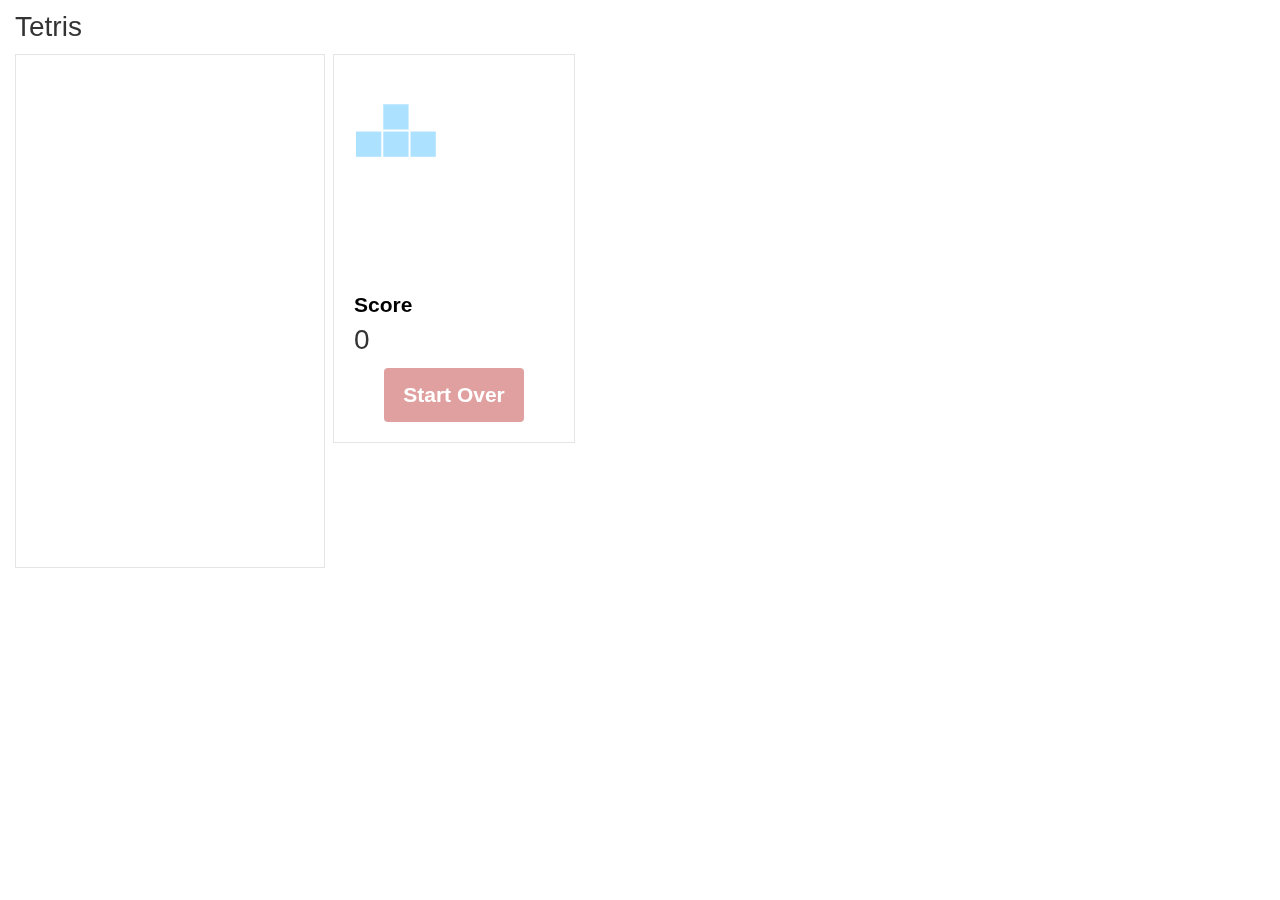
<file: index.html>
<!DOCTYPE html>

<html>
  <head>
    <meta charset="utf-8">
    <title>Tetris</title>
    <link rel="stylesheet" href="web/tetris.css">
  </head>
  <body>
    <h1>Tetris</h1>
    
    <div class="container" style="float:left;padding:4px;">
      <canvas id="area" width="300px" height="500px"></canvas>
    </div>
    <div class="container" style="float:left;margin-left:8px;padding:20px;">
      <canvas id="show-next" width="200px" height="200px"></canvas>
      <div>
        <h2>Score</h2>
        <h1 id="score-box">0</h1>
      </div>
      <div style="text-align:center;margin-top:11px;">
        <div class="button start-over">
          <a href="#"><h2>Start Over</h2></a>
        </div>
      </div>
    </div>

    <script type="application/dart" src="tetris.dart.js"></script>
    <script src="packages/browser/dart.js"></script>
  </body>
</html>
</file>
<file: web/tetris.css>
body {
  font-family: 'Open Sans', sans-serif;
  font-size: 14px;
  font-weight: normal;
  line-height: 1.2em;
  margin: 15px;
}

h1, p {
  color: #333;
  font-weight: normal;
}

.container {
  display: inline-block;
  border: solid 1px rgba(0,0,0,0.1);
}

.button {
  padding: 19px;
  background: rgba(194,66,66,0.5);
  border-radius: 4px;
  text-align: center;
  display: inline-block;
  
  transition: background 0.4s;
  cursor: pointer;
}

.button:hover {
  background: rgba(194,66,66,0.9);
}

.button a {
  text-decoration: none;
  color: white;
}

.button h1, .button h2 {
  margin: 0;
}
</file>
